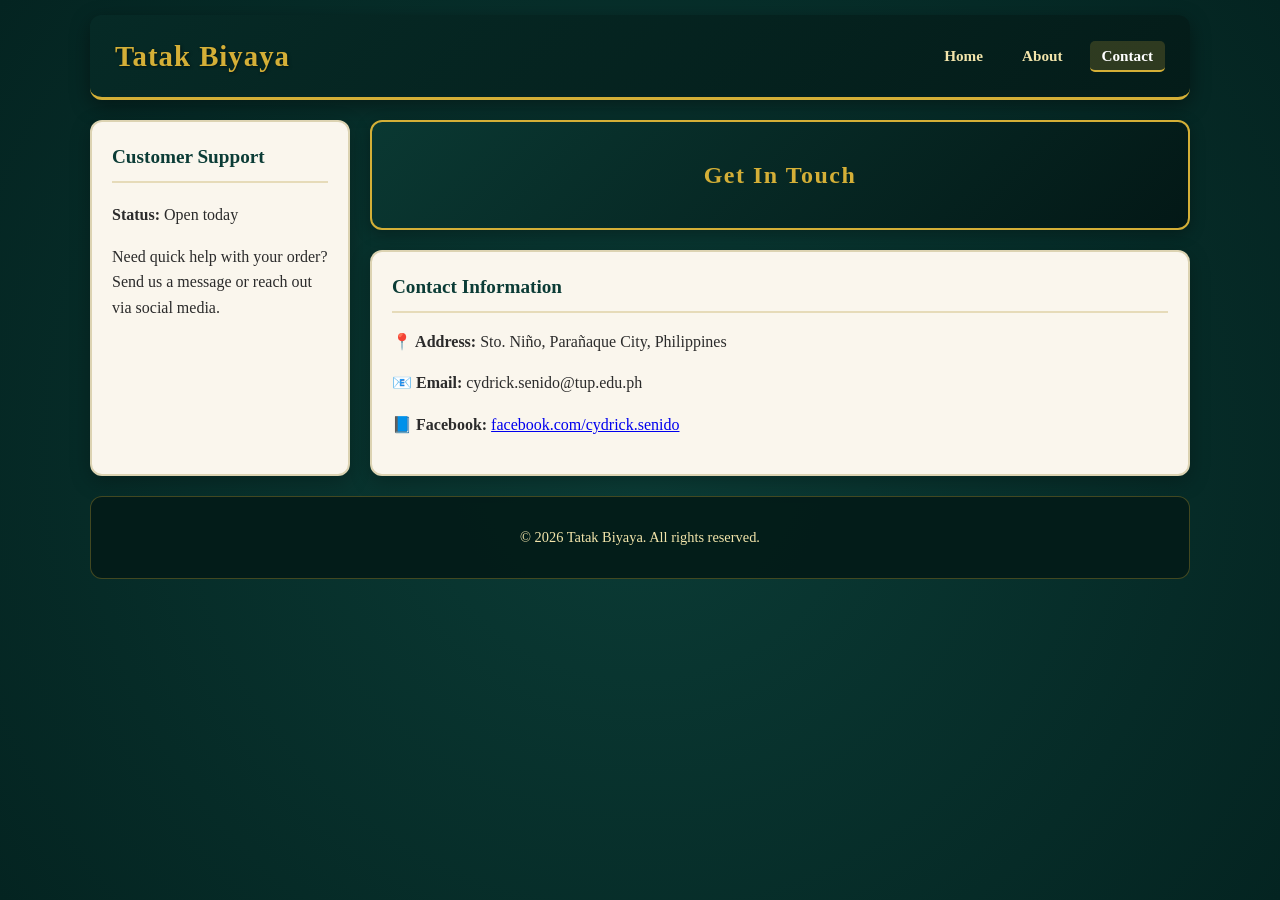
<file: contact.html>
<!DOCTYPE html>
<html lang="en">
<head>
    <meta charset="UTF-8">
    <meta name="viewport" content="width=device-width, initial-scale=1.0">
    <title>Contact Us - Tatak Biyaya</title>
    <link rel="stylesheet" href="style.css">
</head>
<body>

    <div class="page">
        <header class="site-header">
            <h1 id="shop-title">Tatak Biyaya</h1>
            <nav>
                <ul>
                    <li><a href="index.html">Home</a></li>
                    <li><a href="about.html">About</a></li>
                    <li><a href="contact.html" class="active">Contact</a></li>
                </ul>
            </nav>
        </header>

        <aside class="sidebar-card">
            <h3>Customer Support</h3>
            <p><strong>Status:</strong> <span id="shop-status"></span></p>
            <p>Need quick help with your order? Send us a message or reach out via social media.</p>
        </aside>

        <main>
            <section class="hero-banner">
                <h2>Get In Touch</h2>
            </section>

            <section class="place-card">
                <h2>Contact Information</h2>
                <p><strong>📍 Address:</strong> Sto. Niño, Parañaque City, Philippines</p>
                <p><strong>📧 Email:</strong> cydrick.senido@tup.edu.ph</p>
                <p><strong>📘 Facebook:</strong> <a href="https://facebook.com/cydrick.senido" target="_blank">facebook.com/cydrick.senido</a></p>
            </section>
        </main>

        <footer>
            <p id="footer-copyright">&copy; 2026 Tatak Biyaya. All rights reserved.</p>
        </footer>
    </div>

    <script src="script.js"></script>
</body>
</html>
</file>
<file: style.css>
:root {
    --brand-gold: #d4af37;
    --brand-gold-light: #f3e5ab;
    --royal-emerald: #0b3c36;
    --deep-teal: #042421;
    --parchment-bg: #f4ecdc;
    --parchment-card: #faf6ed;
    --dark-ink: #2b2b2b;
    --royal-blue: #1e3a8a;
    --royal-blue-hover: #172554;
}

* {
    box-sizing: border-box;
}

body {
    font-family: 'Cinzel', 'Georgia', serif;
    line-height: 1.6;
    color: var(--dark-ink);
    background: radial-gradient(circle, var(--royal-emerald) 0%, var(--deep-teal) 100%);
    background-attachment: fixed;
    margin: 0;
    padding: 15px;
}

.page {
    display: grid;
    grid-template-columns: 1fr;
    grid-template-areas:
        "masthead"
        "main"
        "side"
        "foot";
    gap: 16px;
    max-width: 1100px;
    margin: 0 auto;
}

.site-header { grid-area: masthead; }
main        { grid-area: main; min-width: 0; }
aside       { grid-area: side; }
footer      { grid-area: foot; }

@media (min-width: 700px) {
    .page {
        grid-template-columns: 260px 1fr;
        grid-template-areas:
            "masthead masthead"
            "side     main"
            "foot     foot";
        gap: 20px;
    }
}

/* Site Header */
.site-header {
    display: flex;
    justify-content: space-between;
    align-items: center;
    background: linear-gradient(135deg, #062a26 0%, #041c19 100%);
    padding: 18px 25px;
    border-bottom: 3px solid var(--brand-gold);
    border-radius: 12px;
    box-shadow: 0 6px 20px rgba(0, 0, 0, 0.4);
    flex-wrap: wrap;
    gap: 10px;
}

.site-header h1 {
    margin: 0;
    font-size: 1.8rem;
    color: var(--brand-gold);
    font-family: 'Georgia', serif;
    letter-spacing: 1px;
    text-shadow: 1px 1px 3px rgba(0,0,0,0.5);
}

.site-header nav ul {
    display: flex;
    gap: 15px;
    list-style: none;
    padding: 0;
    margin: 0;
}

.site-header nav a {
    text-decoration: none;
    color: var(--brand-gold-light);
    font-weight: 600;
    font-size: 0.95rem;
    padding: 6px 12px;
    border-radius: 5px;
    transition: all 0.3s ease;
}

.site-header nav a:hover,
.site-header nav a.active {
    color: #ffffff;
    background-color: rgba(212, 175, 55, 0.2);
    border-bottom: 2px solid var(--brand-gold);
}

/* Sidebar & Cards (Parchment Style) */
.sidebar-card, .place-card, .owner-info, .product-card {
    background-color: var(--parchment-card);
    border-radius: 12px;
    padding: 20px;
    border: 2px solid #dcd3b2;
    box-shadow: 0 6px 20px rgba(0, 0, 0, 0.25);
}

.sidebar-card h3, .place-card h2, .owner-info h2 {
    margin-top: 0;
    color: var(--royal-emerald);
    font-family: 'Georgia', serif;
    border-bottom: 2px solid #e6dbb9;
    padding-bottom: 8px;
    font-size: 1.2rem;
}

.sidebar-card ul {
    padding-left: 20px;
    margin-bottom: 0;
}

.sidebar-card li {
    margin-bottom: 8px;
    font-size: 0.9rem;
}

/* Hero Banner */
.hero-banner {
    display: flex;
    justify-content: center;
    align-items: center;
    height: 110px;
    background: linear-gradient(135deg, #0a3832 0%, #031816 100%);
    color: var(--brand-gold);
    border-radius: 12px;
    margin-bottom: 20px;
    text-align: center;
    border: 2px solid var(--brand-gold);
    box-shadow: 0 4px 15px rgba(0,0,0,0.3);
}

.hero-banner h2 {
    margin: 0;
    color: var(--brand-gold);
    font-size: 1.5rem;
    letter-spacing: 1.5px;
}

/* Product Grid */
.product-grid {
    display: flex;
    flex-wrap: wrap;
    gap: 20px;
}

.product-card {
    flex: 1 1 220px;
    display: flex;
    flex-direction: column;
    background-color: var(--parchment-card);
    border: 2px solid #dcd3b2;
    transition: transform 0.2s ease;
}

.product-card:hover {
    transform: translateY(-3px);
}

.product-card img, .place-card img {
    width: 100%;
    max-width: 100%;
    height: auto;
    border-radius: 8px;
    display: block;
    margin-top: 10px;
    border: 1px solid #d4af37;
}

.product-card h3 {
    margin: 12px 0 5px 0;
    color: var(--royal-emerald);
    font-size: 1.1rem;
}

.product-card .price {
    color: var(--royal-emerald);
    font-size: 1.1rem;
    margin-bottom: 8px;
}

.product-card p {
    font-size: 0.88rem;
    color: #4a4a4a;
}

/* Royal Blue Buttons */
.btn-details, .btn-primary {
    display: inline-block;
    margin-top: auto;
    padding: 10px 16px;
    background: linear-gradient(135deg, #1e3a8a 0%, #112255 100%);
    color: #ffffff;
    text-decoration: none;
    font-weight: bold;
    border-radius: 6px;
    text-align: center;
    border: 1px solid #3b82f6;
    box-shadow: 0 4px 10px rgba(30, 58, 138, 0.4);
    cursor: pointer;
    transition: background 0.2s;
}

.btn-details:hover, .btn-primary:hover {
    background: linear-gradient(135deg, #172554 0%, #0d1736 100%);
}

.btn-secondary {
    text-decoration: none;
    background-color: #e2e8f0;
    color: var(--dark-ink);
    padding: 10px 18px;
    font-weight: bold;
    border-radius: 6px;
    border: 1px solid #cbd5e1;
}

/* Product Detail Page Elements */
.product-detail-card {
    display: flex;
    flex-wrap: wrap;
    gap: 20px;
}

.product-detail-image, .product-detail-info {
    flex: 1 1 250px;
}

.size-badges {
    display: flex;
    gap: 8px;
    margin-top: 8px;
}

.badge {
    padding: 5px 12px;
    background-color: #fdfbf7;
    border: 1px solid var(--brand-gold);
    color: var(--royal-emerald);
    border-radius: 4px;
    font-weight: bold;
    cursor: pointer;
    transition: all 0.2s ease;
}

.badge:hover, .badge.selected {
    background-color: var(--royal-emerald);
    color: var(--brand-gold-light);
    border-color: var(--brand-gold);
}

/* Spec Table */
.spec-table {
    width: 100%;
    border-collapse: collapse;
    margin: 15px 0;
}

.spec-table th, .spec-table td {
    padding: 10px 12px;
    text-align: left;
    border-bottom: 1px solid #e2dbbe;
}

.spec-table th {
    background-color: var(--royal-emerald);
    color: var(--brand-gold-light);
    font-size: 0.9rem;
}

.spec-table td {
    font-size: 0.88rem;
}

/* Availability Card */
.availability-card {
    background-color: #fcf8ee;
    border: 1px solid var(--brand-gold);
    border-left: 5px solid var(--royal-emerald);
    border-radius: 8px;
    padding: 15px;
    margin: 15px 0;
}

.availability-card h4 {
    margin-top: 0;
    color: var(--royal-emerald);
}

/* Enquiry Form */
.enquiry-section {
    margin-top: 25px;
    background-color: var(--parchment-card);
    border-radius: 12px;
    padding: 20px;
    border: 2px solid #dcd3b2;
    box-shadow: 0 6px 20px rgba(0, 0, 0, 0.2);
}

.enquiry-section h3 {
    color: var(--royal-emerald);
    text-align: center;
    border-bottom: 2px solid #e6dbb9;
    padding-bottom: 10px;
}

.form-group {
    margin-bottom: 15px;
}

.form-group label {
    display: block;
    font-weight: bold;
    margin-bottom: 5px;
    color: var(--royal-emerald);
    font-size: 0.9rem;
}

.form-group input[type="text"],
.form-group input[type="email"],
.form-group input[type="number"] {
    width: 100%;
    padding: 10px;
    border: 1px solid #c5b994;
    border-radius: 6px;
    background-color: #fdfbf7;
}

.radio-group, .checkbox-group {
    border: 1px solid #c5b994;
    padding: 12px;
    border-radius: 6px;
    background-color: #fdfbf7;
}

.radio-group label, .checkbox-group label {
    font-weight: normal;
    display: flex;
    align-items: center;
    gap: 8px;
    margin-bottom: 8px;
    cursor: pointer;
    font-size: 0.9rem;
}

/* Owner Profile Pic */
.owner-card-content {
    display: flex;
    align-items: center;
    gap: 20px;
    flex-wrap: wrap;
}

.owner-pic {
    width: 140px;
    height: 140px;
    border-radius: 50%;
    object-fit: cover;
    border: 4px solid var(--brand-gold);
    box-shadow: 0 4px 12px rgba(0,0,0,0.3);
}

/* Footer */
footer {
    text-align: center;
    padding: 15px;
    color: var(--brand-gold-light);
    background-color: rgba(4, 28, 25, 0.95);
    border-radius: 12px;
    border: 1px solid rgba(212, 175, 55, 0.3);
    font-size: 0.9rem;
}
</file>
